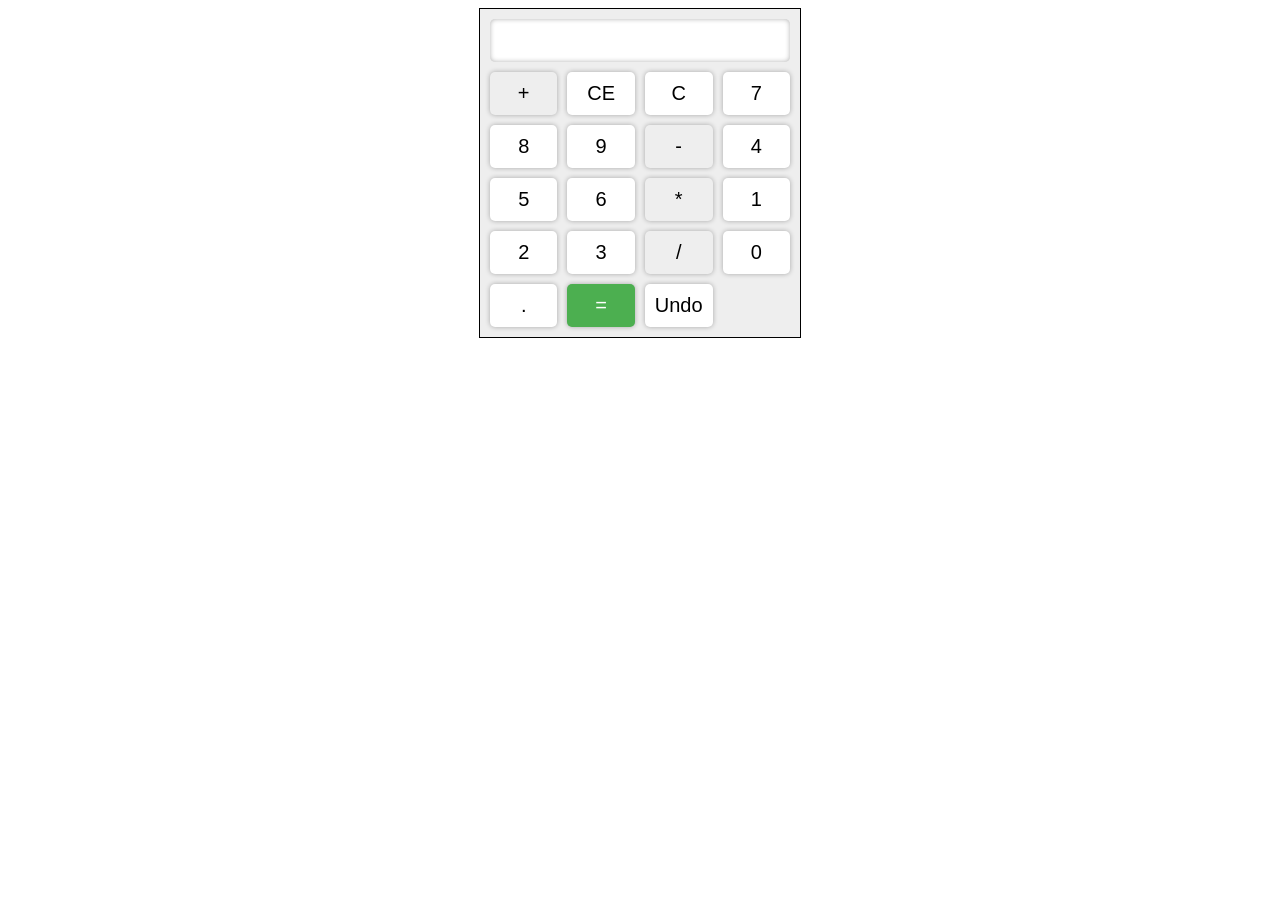
<file: index.html>
<!DOCTYPE html>
<html lang="en">
<head>
    <meta charset="UTF-8">
    <title>Calculator</title>
    <link rel="stylesheet" href="calculatrice.css">
</head>
<body>
    <div class="calculator">
        <input type="text" class="display" id="display" disabled>
        <button class="btn operator" onclick="baseCalculator.addOperator('+')">+</button>
        <button class="btn" onclick="baseCalculator.deleteLast()">CE</button>
        <button class="btn" onclick="baseCalculator.clear()">C</button>
        <button class="btn" onclick="baseCalculator.addValue('7')">7</button>
        <button class="btn" onclick="baseCalculator.addValue('8')">8</button>
        <button class="btn" onclick="baseCalculator.addValue('9')">9</button>
        <button class="btn operator" onclick="baseCalculator.addOperator('-')">-</button>
        <button class="btn" onclick="baseCalculator.addValue('4')">4</button>
        <button class="btn" onclick="baseCalculator.addValue('5')">5</button>
        <button class="btn" onclick="baseCalculator.addValue('6')">6</button>
        <button class="btn operator" onclick="baseCalculator.addOperator('*')">*</button>
        <button class="btn" onclick="baseCalculator.addValue('1')">1</button>
        <button class="btn" onclick="baseCalculator.addValue('2')">2</button>
        <button class="btn" onclick="baseCalculator.addValue('3')">3</button>
        <button class="btn operator" onclick="baseCalculator.addOperator('/')">/</button>
        <button class="btn" onclick="baseCalculator.addValue('0')">0</button>
        <button class="btn" onclick="baseCalculator.addPoint()">.</button>
        <button class="btn equals" onclick="baseCalculator.calculate()">=</button>
        <button class="btn" onclick="baseCalculator.undo()">Undo</button>
    </div>
    <script src="calculatrice.js"></script>
</body>
</html>
</file>
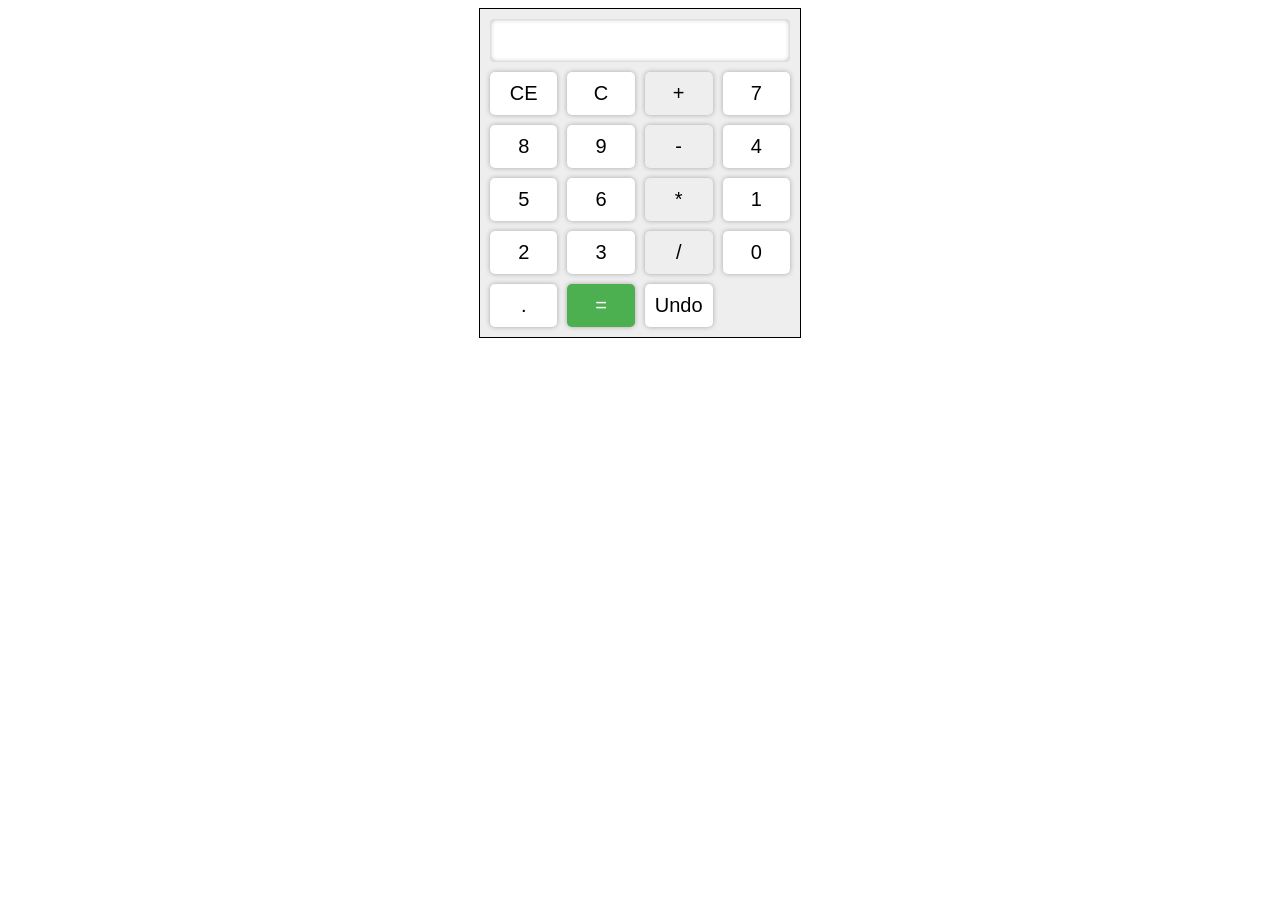
<file: calculatrice.html>
<!DOCTYPE html>
<html lang="en">
<head>
    <meta charset="UTF-8">
    <title>Calculator</title>
    <link rel="stylesheet" href="calculatrice.css">
</head>
<body>
    <div class="calculator">
        <input type="text" class="display" id="display" disabled>
        <button class="btn" onclick="baseCalculator.deleteLast()">CE</button>
        <button class="btn" onclick="baseCalculator.clear()">C</button>
        <button class="btn operator" onclick="baseCalculator.addOperator('+')">+</button>
        <button class="btn" onclick="baseCalculator.addValue('7')">7</button>
        <button class="btn" onclick="baseCalculator.addValue('8')">8</button>
        <button class="btn" onclick="baseCalculator.addValue('9')">9</button>
        <button class="btn operator" onclick="baseCalculator.addOperator('-')">-</button>
        <button class="btn" onclick="baseCalculator.addValue('4')">4</button>
        <button class="btn" onclick="baseCalculator.addValue('5')">5</button>
        <button class="btn" onclick="baseCalculator.addValue('6')">6</button>
        <button class="btn operator" onclick="baseCalculator.addOperator('*')">*</button>
        <button class="btn" onclick="baseCalculator.addValue('1')">1</button>
        <button class="btn" onclick="baseCalculator.addValue('2')">2</button>
        <button class="btn" onclick="baseCalculator.addValue('3')">3</button>
        <button class="btn operator" onclick="baseCalculator.addOperator('/')">/</button>
        <button class="btn" onclick="baseCalculator.addValue('0')">0</button>
        <button class="btn" onclick="baseCalculator.addPoint()">.</button>
        <button class="btn equals" onclick="baseCalculator.calculate()">=</button>
        <button class="btn" onclick="baseCalculator.undo()">Undo</button>
    </div>
    <script src="calculatrice.js"></script>
</body>
</html>
</file>
<file: calculatrice.css>
.calculator {
  display: grid;
  grid-template-columns: repeat(4, 1fr);
  grid-template-rows: repeat(5, 1fr);
  grid-gap: 10px;
  padding: 10px;
  border: 1px solid black;
  width: 300px;
  margin: 0 auto;
  background-color: #eee;
}

.display {
  grid-column: 1 / span 4;
  font-size: 24px;
  text-align: right;
  padding: 5px;
  background-color: #fff;
  border: none;
  border-radius: 5px;
  box-shadow: inset 0 0 5px rgba(0,0,0,0.3);
}

.btn {
  font-size: 20px;
  padding: 10px;
  border-radius: 5px;
  border: none;
  cursor: pointer;
  background-color: #fff;
  box-shadow: 0 0 5px rgba(0,0,0,0.3);
}

.operator {
  background-color: #eee;
}

.equals {
  background-color: #4CAF50;
  color: #fff;
}

.btn:hover {
  background-color: #f5f5f5;
}

.btn:active {
  box-shadow: inset 0 0 5px rgba(0,0,0,0.3);
}
</file>
